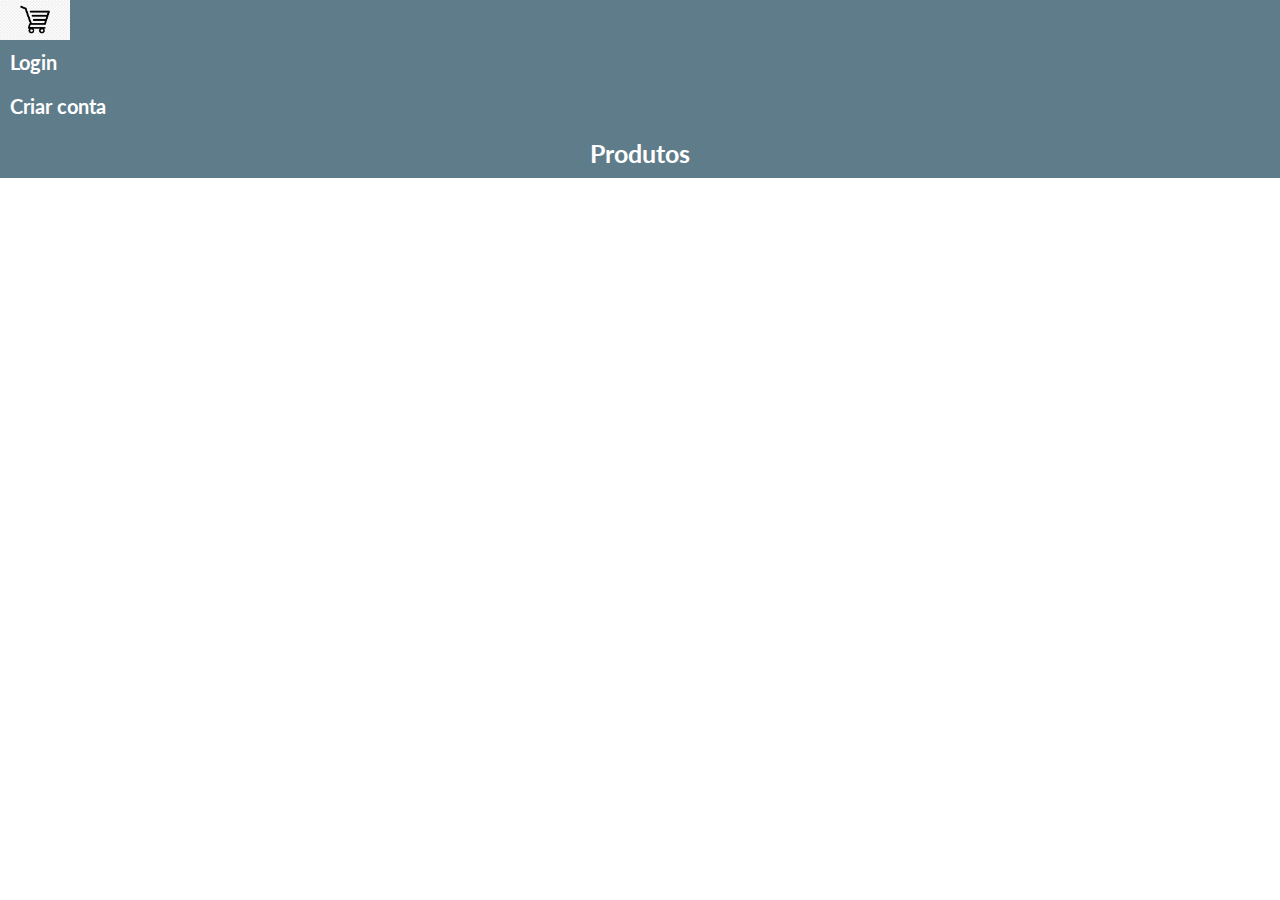
<file: index.html>
<html lang="pt-br">

<head>
    <title>Loja Produtos Limpeza</title>
    <meta charset="utf-8" />
    <link href="https://fonts.googleapis.com/css2?family=Lato:ital@0;1&display=swap" rel="stylesheet">
    <link href="style.css" rel="stylesheet">

</head>

<body>
    <header>
        <a href="Carrinho.html">
            <img src="carrinho.jpg" width="70px" height="40px" alt="carrinho de compras" title="carrinho de compras" />
            <div><a href="login.html">
                    <h3>Login</h3>
                </a></div>
            <div><a href="criarConta.html">
                    <h3>Criar conta</h3>
                </a></div>
    </header>
    <div>
        <h2>Produtos</h2>
    </div>
    <div id="produtos" :></div>
    <!--itens de compra-->

    <script src="products.js"></script>
</body>

</html>
</file>
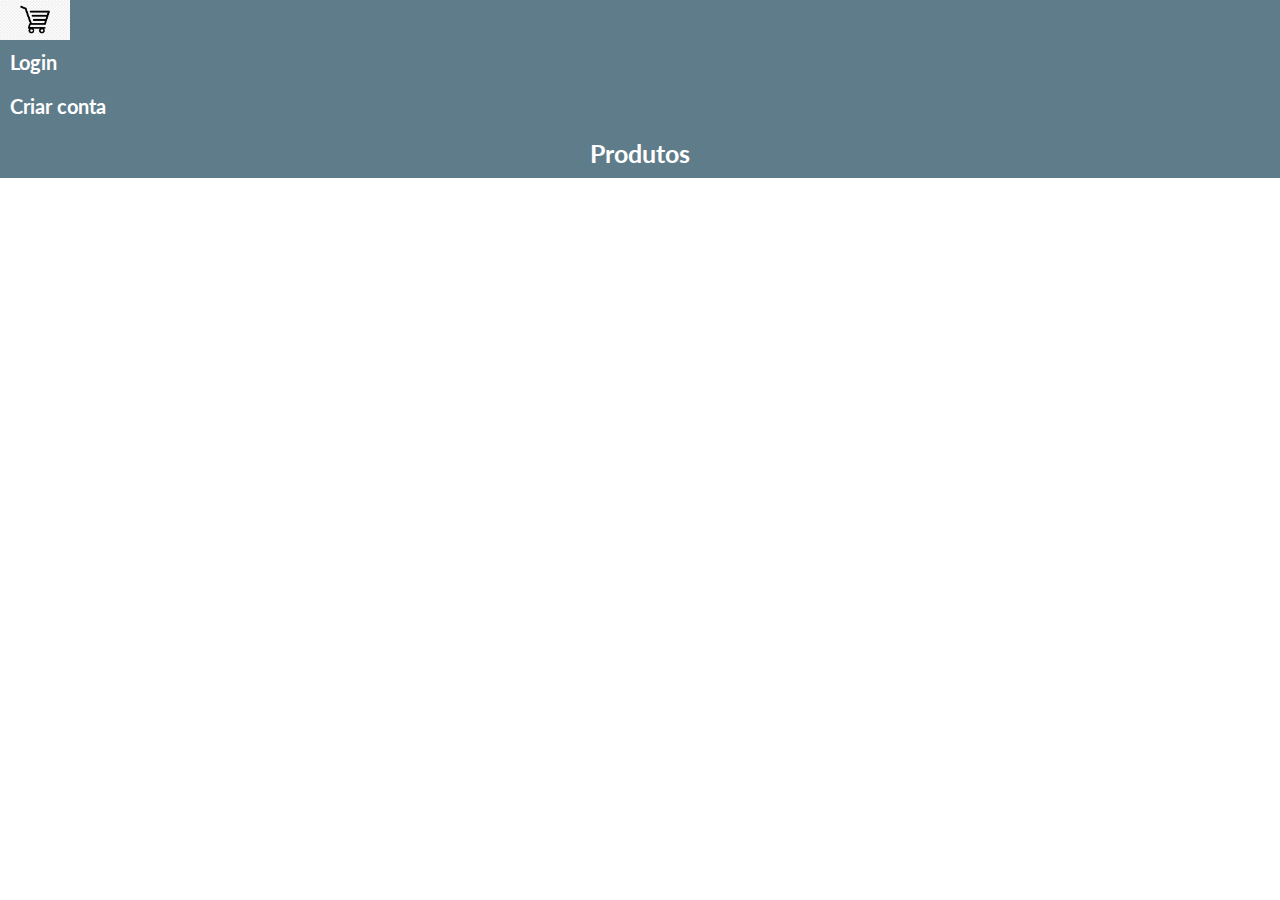
<file: HTML/index.html>
<html lang="pt-br">

<head>
    <title>Loja Produtos Limpeza</title>
    <meta charset="utf-8" />
    <link href="https://fonts.googleapis.com/css2?family=Lato:ital@0;1&display=swap" rel="stylesheet">
    <link href="../CSS/style.css" rel="stylesheet">

</head>

<body>
    <header>
        <a href="Carrinho.html">
            <img src="../Image/carrinho.jpg" width="70px" height="40px" alt="carrinho de compras" title="carrinho de compras" />
            <div><a href="login.html">
                    <h3>Login</h3>
                </a></div>
            <div><a href="criarConta.html">
                    <h3>Criar conta</h3>
                </a></div>
    </header>
    <div>
        <h2>Produtos</h2>
    </div>
    <div id="produtos" :></div>
    <!--itens de compra-->

    <script src="../products.js"></script>
</body>

</html>
</file>
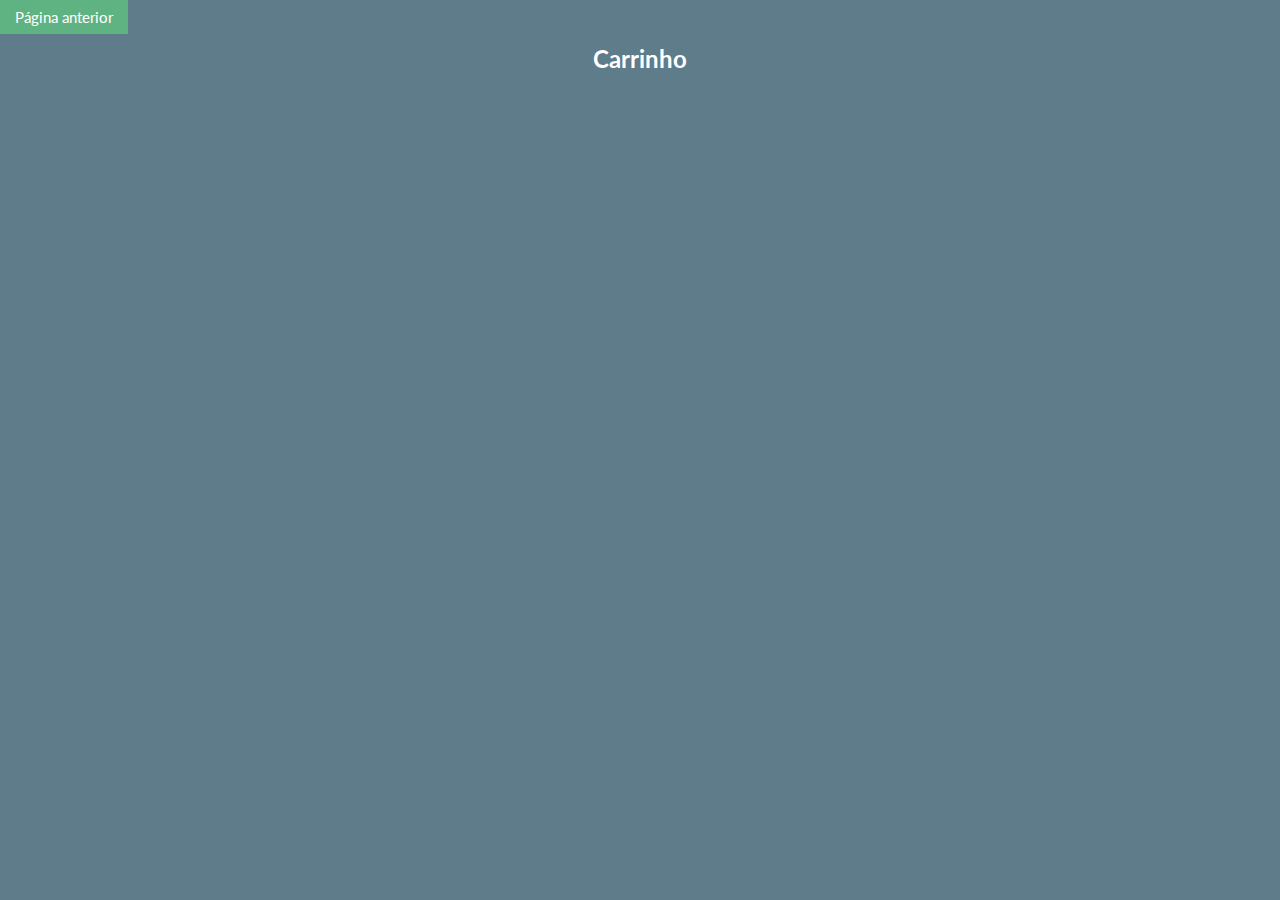
<file: Carrinho.html>
<html lang="pt-br">
<!--dels em ajuda a organizar esse carrinho-->

<head>
    <title>Carrinho de compra</title>
    <meta charset="utf-8" />
    <link href="https://fonts.googleapis.com/css2?family=Lato:ital@0;1&display=swap" rel="stylesheet">
    <a href="index.html"><input type="button" name="volta" value="Página anterior" /></a>

    <style>

        body {
            background-color: #5f7c8a;
        }

        * {
            font-family: 'Lato', sans-serif;
            margin: 0;
            padding: 0;
            box-sizing: border-box;
        }


        #Carrinho {
            max-width: 600px;
            margin: 0 auto;
            padding: 0 2%;

        }

        .produto-unico {

            width: 32%;
            margin: 1%;
            border: 1px solid #ccc;
            margin-top: 20px 0;
            margin-bottom: 20px 0;

        }

        .produto-unico img {

            max-width: 100%;

        }

        .produto-unico p {

            text-align: center;
            font-size: 16px;
            padding: 10px;
        }

        .produto-unico a {
            text-decoration: none;
            color: white;
            background-color: #5fb382;
            text-align: center;
            display: block;
            padding: 5px 0;
            font-size: 18px;

        }

        h2 {

            padding: 10px 0;
            text-align: center;
            color: white;


        }

        input[type=button] {
            background-color: #5fb382;
            border: none;
            color: white;
            padding: 8px 15px;
            text-align: center;
            text-decoration: none;
            display: inline-block;
            font-size: 15px;
            cursor: pointer;

        }

        .check-no-carrinho {

            border-bottom: 2px solid;
            padding: 17px 0;
        }
        @media screen and (max-width: 768xp){
    .produto-unico{

        width: 100%;
        margin-right: 0;
    }

}
    </style>
</head>

<body>
    <b>
        <h2>Carrinho</h2>
    </b>
    <div id="carrinho" :></div>
    <!--Atualiza Carrinho-->

    <script src="products.js"></script>

</body>

</html>
</file>
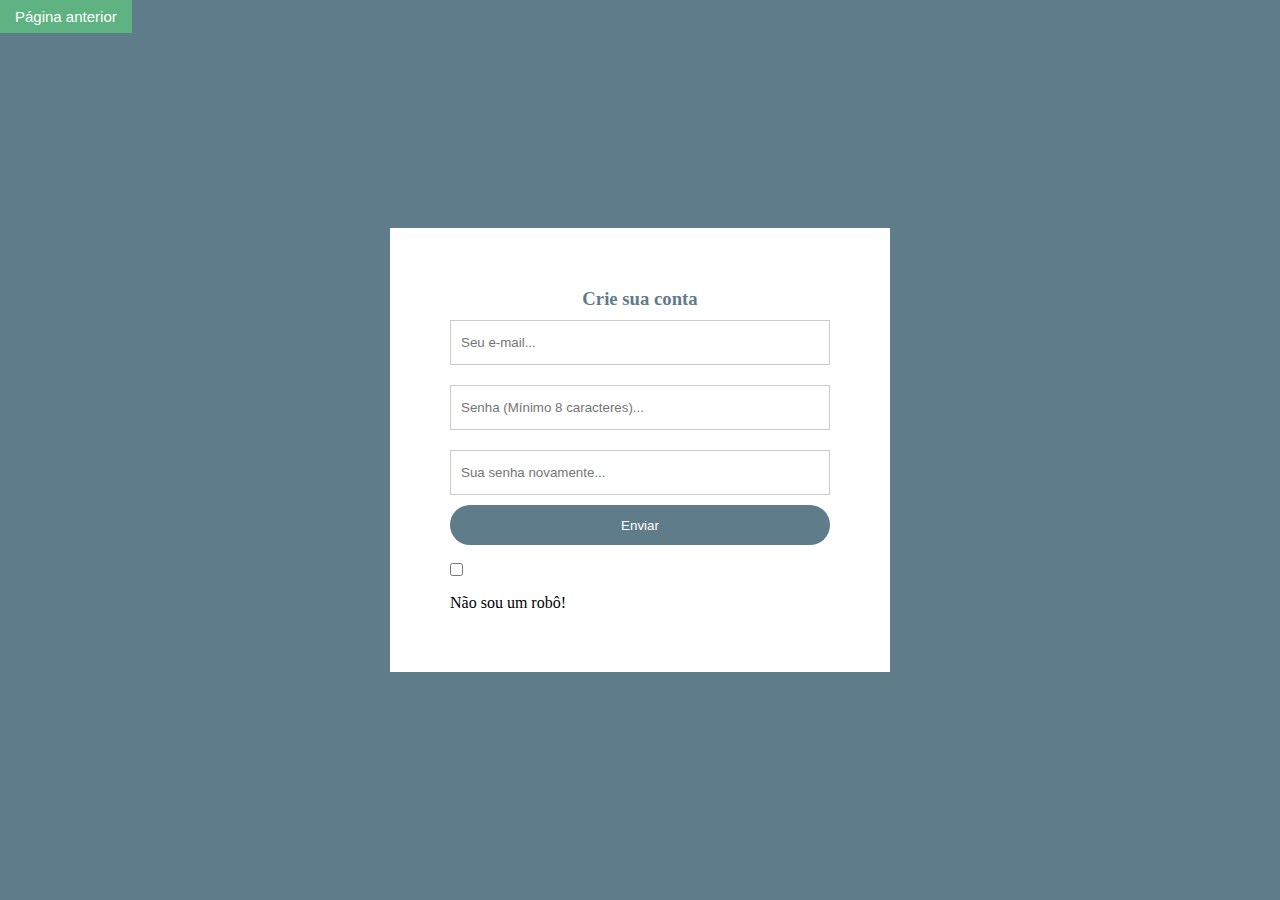
<file: criarConta.html>
<html lang="pt-br">

<head>
    <title>Criar Conta</title>
    <meta charset="utf-8" />
    <link href="https://fonts.googleapis.com/css2?family=Lato:ital@0;1&display=swap" rel="stylesheet">
    <a href="Login.html"><input type="button" name="volta" value="Página anterior" /></a>
</head>
<style>
    * {
        margin: 0;
        padding: 0;
        box-sizing: border-box;
    }

    body {
        background-color: #5f7c8a;
    }

    form {

        background-color: white;
        max-width: 500px;
        width: 70%;
        padding: 60px;
        ;
        position: absolute;
        left: 50%;
        top: 50%;
        transform: translate(-50%, -50%);
    }

    form h3 {

        text-align: center;
        color: #5f7c8a;
    }

    form input[type=text],
    form input[type=password] {

        width: 100%;
        height: 45px;
        border: 1px solid #ccc;
        padding-left: 10px;
        margin: 10px 0;
    }

    form input[type=submit] {

        width: 100%;
        height: 40px;
        cursor: pointer;
        background-color: #5f7c8a;
        color: white;
        border: 0;
        border-radius: 20px;
        transition: 1s;
    }

    p {

        color: black;
    }

    input[type=button] {
        background-color: #5fb382;
        border: none;
        color: white;
        padding: 8px 15px;
        text-align: center;
        text-decoration: none;
        display: inline-block;
        font-size: 15px;
        cursor: pointer;
    }

    @media screen and (max-width: 768xp) {
        .produto-unico {

            width: 100%;
            margin-right: 0;
        }
    }
</style>

<body>
    <form>
        <h3>Crie sua conta</h3>
        <input id="email" type="text" name="email" placeholder="Seu e-mail..." />
        <input type="password" name="senha" placeholder="Senha (Mínimo 8 caracteres)..." />
        <input type="password" name="senha" placeholder="Sua senha novamente..." />
        <input id="enviar" type="submit" name="acao" value="Enviar" /> <br>
        <br>
        <input type="checkbox" name="robo?" value="Não sou um robô!" /><br>
        <br>
        <p>Não sou um robô!</p>
    </form>
</body>

</html>
</file>
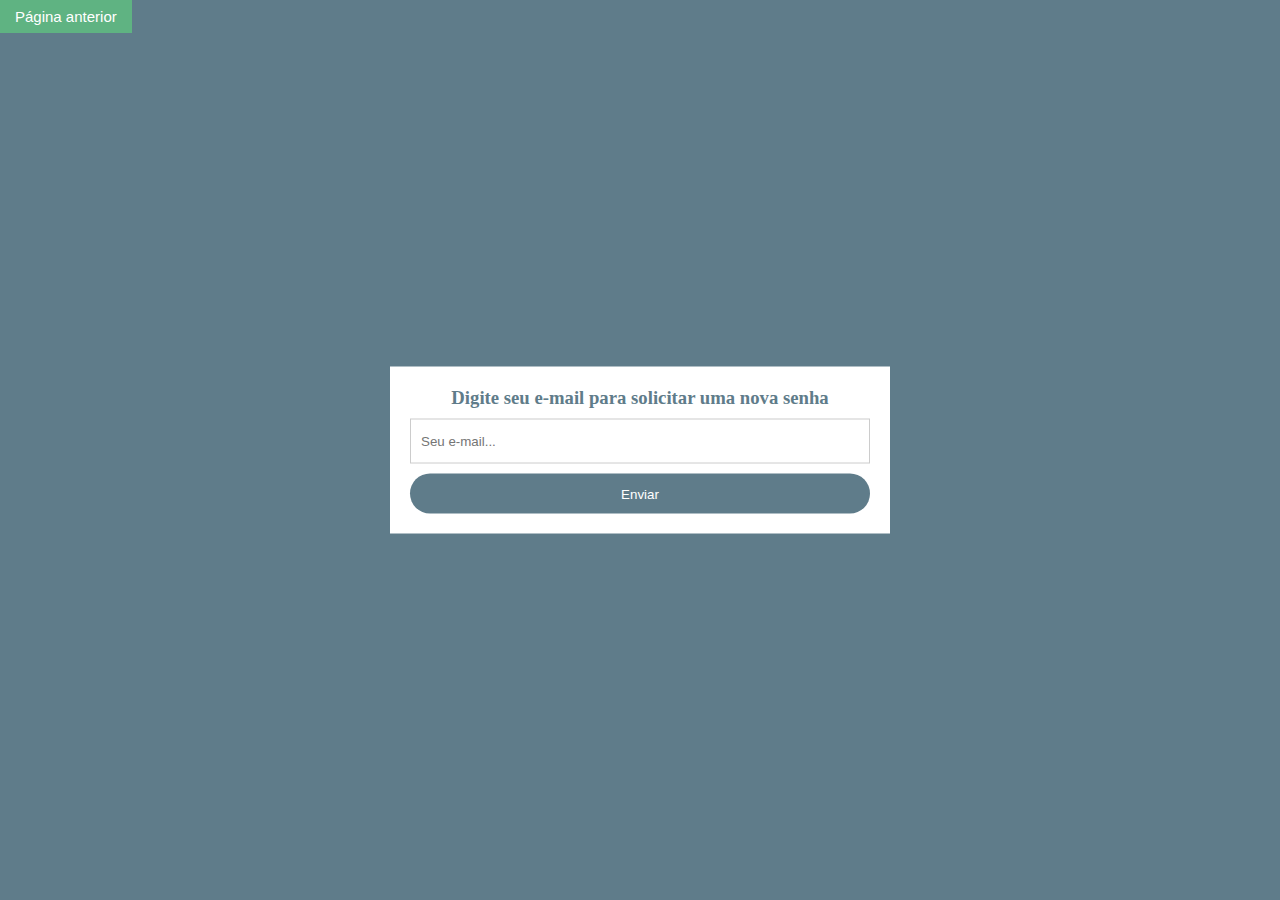
<file: esqueciSenha.html>
<html lang="pt-br">

<head>
    <title>Esqueci a Senha</title>
    <meta charset="utf-8" />
    <link href="https://fonts.googleapis.com/css2?family=Lato:ital@0;1&display=swap" rel="stylesheet">
    <a href="Login.html"><input type="button" name="volta" value="Página anterior" /></a>
</head>
<style>
    * {
        margin: 0;
        padding: 0;
        box-sizing: border-box;
    }

    body {
        background-color: #5f7c8a;
    }

    form {

        background-color: white;
        max-width: 500px;
        width: 70%;
        padding: 20px;
        ;
        position: absolute;
        left: 50%;
        top: 50%;
        transform: translate(-50%, -50%);
    }

    form h3 {

        text-align: center;
        color: #5f7c8a;
    }

    form input[type=text],
    form input[type=password] {

        width: 100%;
        height: 45px;
        border: 1px solid #ccc;
        padding-left: 10px;
        margin: 10px 0;
    }

    form input[type=submit] {

        width: 100%;
        height: 40px;
        cursor: pointer;
        background-color: #5f7c8a;
        color: white;
        border: 0;
        border-radius: 20px;
        transition: 1s;
    }

    form input [type=submit]:hover {

        background-color: #4c3282;
    }

    input[type=button] {
        background-color: #5fb382;
        border: none;
        color: white;
        padding: 8px 15px;
        text-align: center;
        text-decoration: none;
        display: inline-block;
        font-size: 15px;
        cursor: pointer;
    }

    @media screen and (max-width: 768xp) {
        .produto-unico {

            width: 100%;
            margin-right: 0;
        }
    }
</style>

<body>
    <form>
        <h3>Digite seu e-mail para solicitar uma nova senha</h3>
        <input id="email" type="text" name="email" placeholder="Seu e-mail..." />
        <input id="envio" type="submit" name="acao" value="Enviar" /> <br>
    </form>
    <script>
        var envio = document.getElementById('envio');
        envio.addEventListener('click', () => {

            alert('E-mail enviado')

        })


    </script>
</body>

</html>
</file>
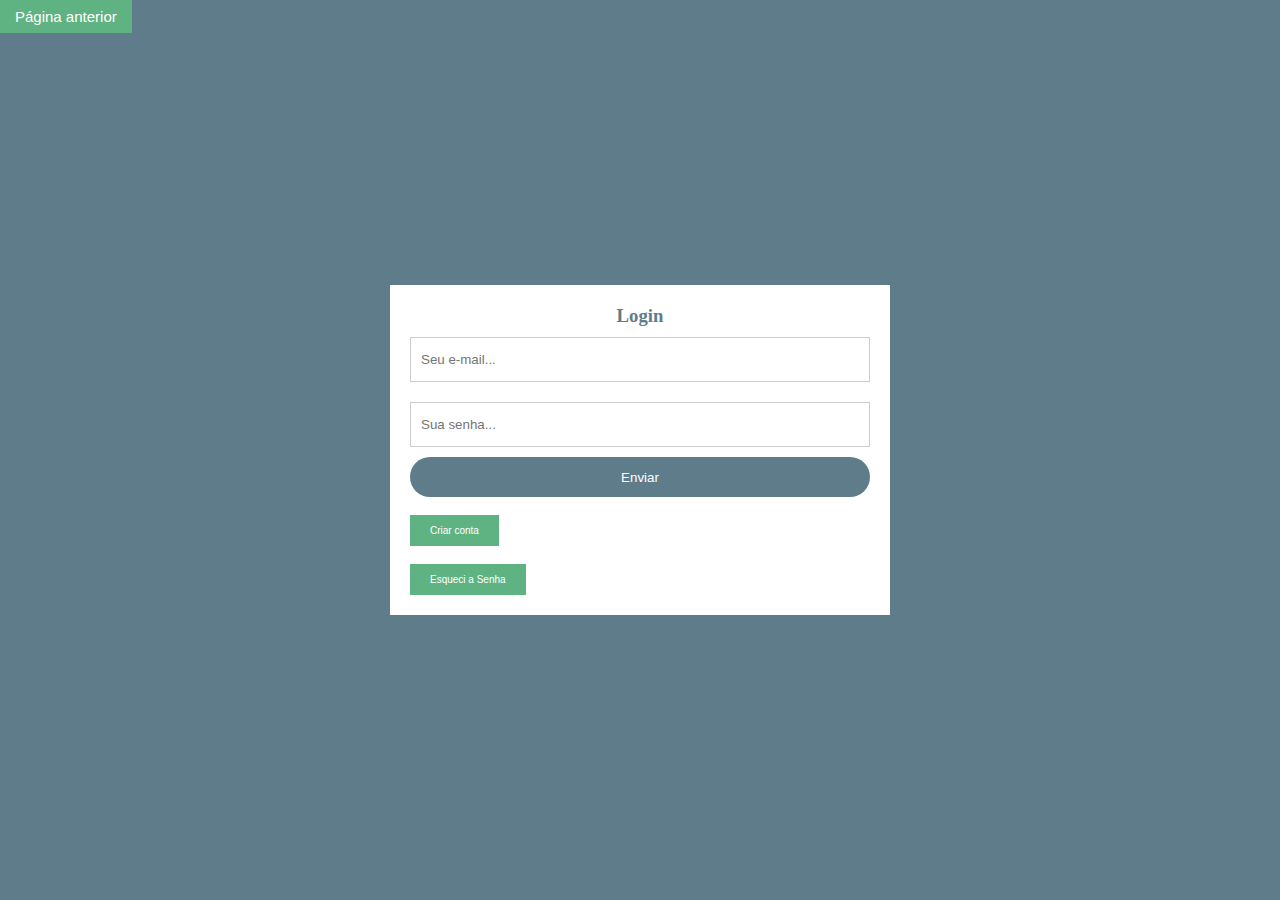
<file: Login.html>
<html lang="pt-br">

<head>
    <title>Login</title>
    <meta charset="utf-8" />
    <a href="index.html"><input type="button" name="volta" value="Página anterior" /></a>
</head>
<style>
    * {
        margin: 0;
        padding: 0;
        box-sizing: border-box;
    }

    body {
        background-color: #5f7c8a;
    }

    form {

        background-color: white;
        max-width: 500px;
        width: 70%;
        padding: 20px;
        ;
        position: absolute;
        left: 50%;
        top: 50%;
        transform: translate(-50%, -50%);
    }

    form h3 {

        text-align: center;
        color: #5f7c8a;
    }

    form input[type=text],
    form input[type=password] {

        width: 100%;
        height: 45px;
        border: 1px solid #ccc;
        padding-left: 10px;
        margin: 10px 0;
    }

    form input[type=submit] {

        width: 100%;
        height: 40px;
        cursor: pointer;
        background-color: #5f7c8a;
        color: white;
        border: 0;
        border-radius: 20px;
        transition: 1s;
    }

    form a [type=button] {

        background-color: #5fb382;
        border: none;
        color: white;
        padding: 10px 20px;
        text-align: center;
        text-decoration: none;
        display: inline-block;
        font-size: 10px;

    }

    input[type=button] {
        background-color: #5fb382;
        border: none;
        color: white;
        padding: 8px 15px;
        text-align: center;
        text-decoration: none;
        display: inline-block;
        font-size: 15px;
        cursor: pointer;
    }

    @media screen and (max-width: 768xp) {
        #form {

            width: 100%;
            margin-right: 0;
        }

    }
</style>

<body>
    <form>
        <h3>Login</h3>
        <input id="email" type="text" name="email" placeholder="Seu e-mail..." />
        <input id="senha" type="password" name="senha" placeholder="Sua senha..." />
        <input type="submit" name="acao" value="Enviar" /> <br>
        <a href="criarConta.html"><br><input type="button" name="criar" value="Criar conta" /><br></a>
        <a href="esqueciSenha.html"><br><input type="button" name="esqueci" value="Esqueci a Senha" /><br></a>
    </form>
    <script>

        var email = document.getElementById('email');

        email.addEventListener('focus', () => {

            email.style.borderColor = "#4c3282"
        });

    </script>
</body>

</html>
</file>
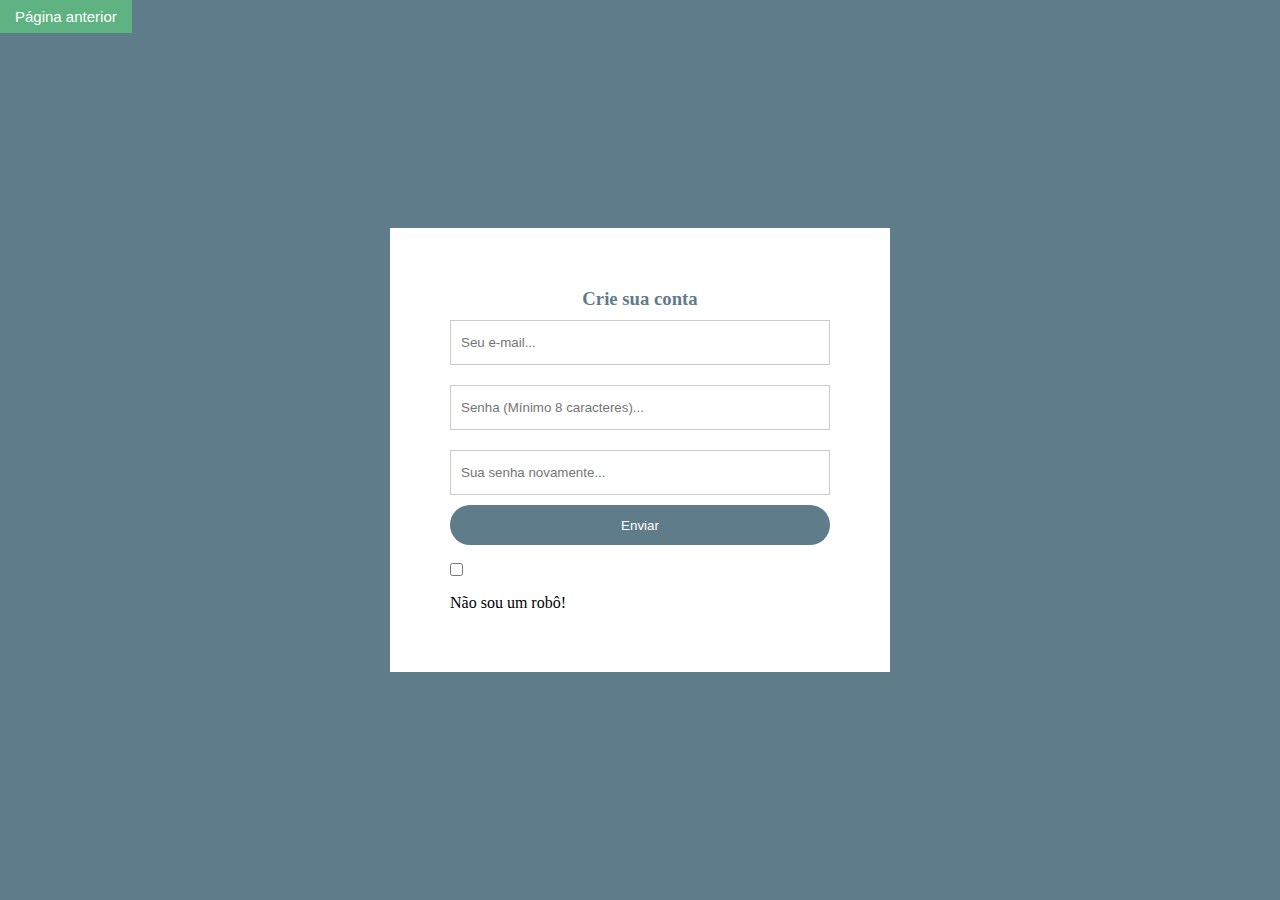
<file: HTML/criarConta.html>
<html lang="pt-br">

<head>
    <title>Criar Conta</title>
    <meta charset="utf-8" />
    <link href="https://fonts.googleapis.com/css2?family=Lato:ital@0;1&display=swap" rel="stylesheet">
    <a href="Login.html"><input type="button" name="volta" value="Página anterior" /></a>
</head>
<style>
    * {
        margin: 0;
        padding: 0;
        box-sizing: border-box;
    }

    body {
        background-color: #5f7c8a;
    }

    form {

        background-color: white;
        max-width: 500px;
        width: 70%;
        padding: 60px;
        ;
        position: absolute;
        left: 50%;
        top: 50%;
        transform: translate(-50%, -50%);
    }

    form h3 {

        text-align: center;
        color: #5f7c8a;
    }

    form input[type=text],
    form input[type=password] {

        width: 100%;
        height: 45px;
        border: 1px solid #ccc;
        padding-left: 10px;
        margin: 10px 0;
    }

    form input[type=submit] {

        width: 100%;
        height: 40px;
        cursor: pointer;
        background-color: #5f7c8a;
        color: white;
        border: 0;
        border-radius: 20px;
        transition: 1s;
    }

    p {

        color: black;
    }

    input[type=button] {
        background-color: #5fb382;
        border: none;
        color: white;
        padding: 8px 15px;
        text-align: center;
        text-decoration: none;
        display: inline-block;
        font-size: 15px;
        cursor: pointer;
    }

    @media screen and (max-width: 768xp) {
        .produto-unico {

            width: 100%;
            margin-right: 0;
        }
    }
</style>

<body>
    <form>
        <h3>Crie sua conta</h3>
        <input id="email" type="text" name="email" placeholder="Seu e-mail..." />
        <input id="senha" type="password" name="senha" placeholder="Senha (Mínimo 8 caracteres)..." />
        <input id= "senha2" type="password" name="senha" placeholder="Sua senha novamente..." />
        <input id="enviar" type="submit" name="acao" value="Enviar" /> <br>
        <br>
        <input id="box" type="checkbox" name="robo?" value="Não sou um robô!" /><br>
        <br>
        <p>Não sou um robô!</p>
    </form>
</body>

</html>
</file>
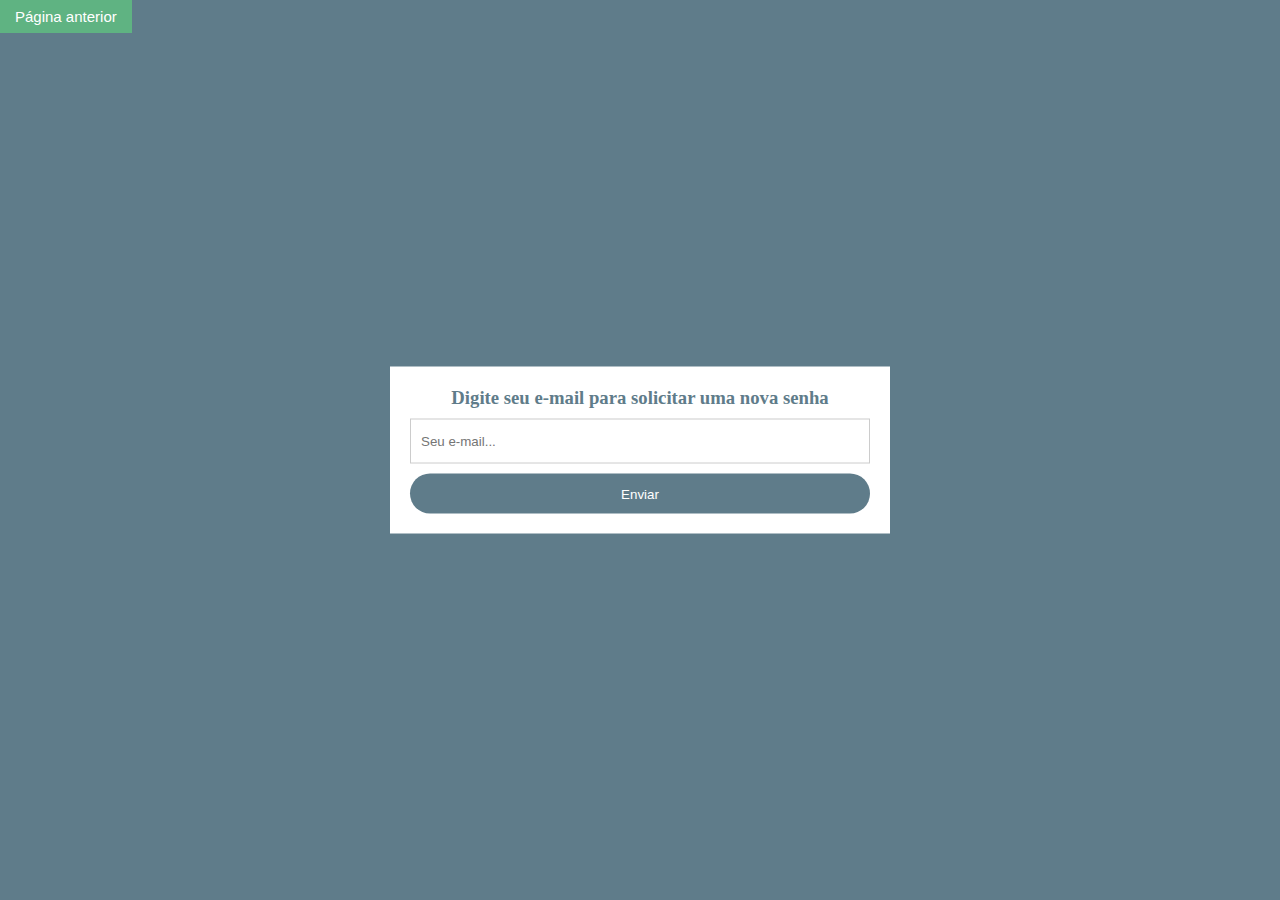
<file: HTML/esqueciSenha.html>
<html lang="pt-br">

<head>
    <title>Esqueci a Senha</title>
    <meta charset="utf-8" />
    <link href="https://fonts.googleapis.com/css2?family=Lato:ital@0;1&display=swap" rel="stylesheet">
    <a href="Login.html"><input type="button" name="volta" value="Página anterior" /></a>
</head>
<style>
    * {
        margin: 0;
        padding: 0;
        box-sizing: border-box;
    }

    body {
        background-color: #5f7c8a;
    }

    form {

        background-color: white;
        max-width: 500px;
        width: 70%;
        padding: 20px;
        ;
        position: absolute;
        left: 50%;
        top: 50%;
        transform: translate(-50%, -50%);
    }

    form h3 {

        text-align: center;
        color: #5f7c8a;
    }

    form input[type=text],
    form input[type=password] {

        width: 100%;
        height: 45px;
        border: 1px solid #ccc;
        padding-left: 10px;
        margin: 10px 0;
    }

    form input[type=submit] {

        width: 100%;
        height: 40px;
        cursor: pointer;
        background-color: #5f7c8a;
        color: white;
        border: 0;
        border-radius: 20px;
        transition: 1s;
    }

    form input [type=submit]:hover {

        background-color: #4c3282;
    }

    input[type=button] {
        background-color: #5fb382;
        border: none;
        color: white;
        padding: 8px 15px;
        text-align: center;
        text-decoration: none;
        display: inline-block;
        font-size: 15px;
        cursor: pointer;
    }

    @media screen and (max-width: 768xp) {
        .produto-unico {

            width: 100%;
            margin-right: 0;
        }
    }
</style>

<body>
    <form>
        <h3>Digite seu e-mail para solicitar uma nova senha</h3>
        <input id="email" type="text" name="email" placeholder="Seu e-mail..." />
        <input id="envio" type="submit" name="acao" value="Enviar" /> <br>
    </form>

    <script>
        var envio = document.getElementById('envio')
    envio.addEventListener('click', () => {
        

        alert('E-mail enviado')

    })
    </script>
</body>

</html>
</file>
<file: style.css>
* {
    font-family: 'Lato', sans-serif;
    margin: 0;
    padding: 0;
    box-sizing: border-box;
}

header{

    background-color: #5f7c8a;

}

#Produtos {
    max-width: 900px;
    margin: 0 auto;
    padding: 0 2%;
    display: flex;
}

.produto-unico {

    width: 32%;
    margin: 1%;
    border: 1px solid #ccc;
    margin-top: 20px 0;
    margin-bottom: 20px 0;

}

.produto-unico img {

   max-width: 100%;

}

.produto-unico p {

    text-align: center;
    font-size: 16px;
    padding: 10px;
}

.produto-unico a {
    text-decoration: none;
    color: white;
    background-color: #5fb382;
    text-align: center;
    display: block;
    padding: 5px 0;
    font-size: 18px;

}

h2 {
    background-color: #5f7c8a;
    border: 0;
    padding: 10px 0;
    text-align: center;
    color: white;
    font-size: 25px;
}


h3{
     background-color: #5f7c8a;
        border: none;
        color: white;
        padding: 10px;
        text-align: center;
        text-decoration: none;
        display: inline-block;
        font-size: 20px;
}

@media screen and (max-width: 768xp){
    .produto-unico{

        width: 100%;
        margin-right: 0;
    }

}
</file>
<file: CSS/style.css>
* {
    font-family: 'Lato', sans-serif;
    margin: 0;
    padding: 0;
    box-sizing: border-box;
}

header{

    background-color: #5f7c8a;

}

#Produtos {
    max-width: 900px;
    margin: 0 auto;
    padding: 0 2%;
    display: flex;
}

.produto-unico {

    width: 32%;
    margin: 1%;
    border: 1px solid #ccc;
    margin-top: 20px 0;
    margin-bottom: 20px 0;

}

.produto-unico img {

   max-width: 100%;

}

.produto-unico p {

    text-align: center;
    font-size: 16px;
    padding: 10px;
}

.produto-unico a {
    text-decoration: none;
    color: white;
    background-color: #5fb382;
    text-align: center;
    display: block;
    padding: 5px 0;
    font-size: 18px;

}

h2 {
    background-color: #5f7c8a;
    border: 0;
    padding: 10px 0;
    text-align: center;
    color: white;
    font-size: 25px;
}


h3{
     background-color: #5f7c8a;
        border: none;
        color: white;
        padding: 10px;
        text-align: center;
        text-decoration: none;
        display: inline-block;
        font-size: 20px;
}

@media screen and (max-width: 768xp){
    .produto-unico{

        width: 100%;
        margin-right: 0;
    }

}
</file>
